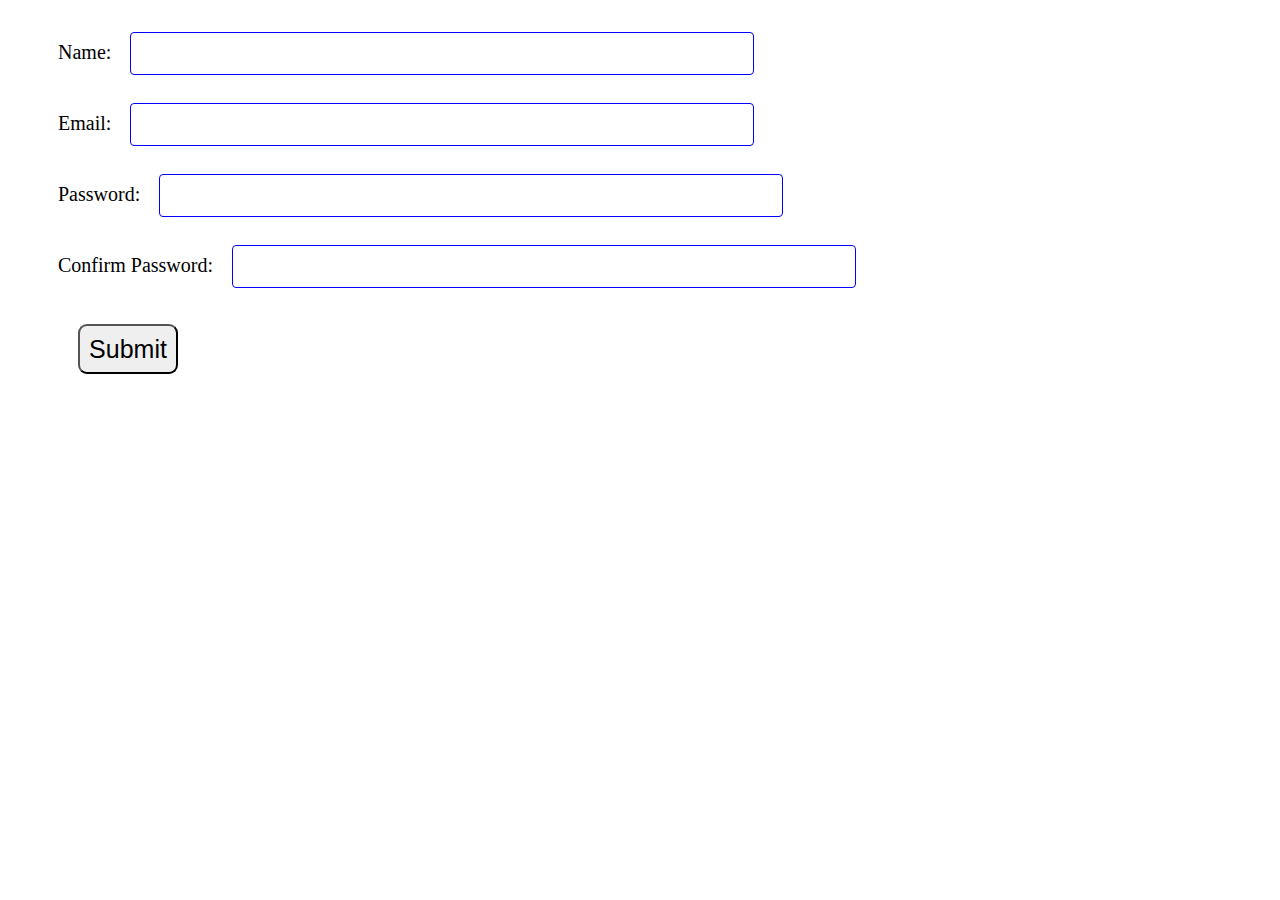
<file: March/week 1/Assignment 2/index.html>
<!DOCTYPE html>
<html lang="en">
<head>
    <meta charset="UTF-8">
    <meta http-equiv="X-UA-Compatible" content="IE=edge">
    <meta name="viewport" content="width=device-width, initial-scale=1.0">
    <title>Document</title>
    <link rel="stylesheet" href="style.css">
</head>
<body>
    <form aciton ="/myaction.php" name="myForm" onsubmit="return validateForm()" method="post">
        <div class="formdesign" id="name">
            Name: <input type="text" name="fname" required><b><span class="formerror"> </span></b>
        </div>

        <div class="formdesign" id="email">
            Email: <input type="email" name="femail" required><b><span class="formerror"> </span></b>
        </div>

        <div class="formdesign" id="pass">
            Password: <input type="password" name="fpass" required><b><span class="formerror"></span></b>
        </div>

        <div class="formdesign" id="cpass">
            Confirm Password: <input type="password" name="fcpass" required><b><span class="formerror"></span></b>
        </div>

        <input class="but" type="submit" value="Submit">

    </form>
</body>
<script src="script.js"></script>

</html>
</file>
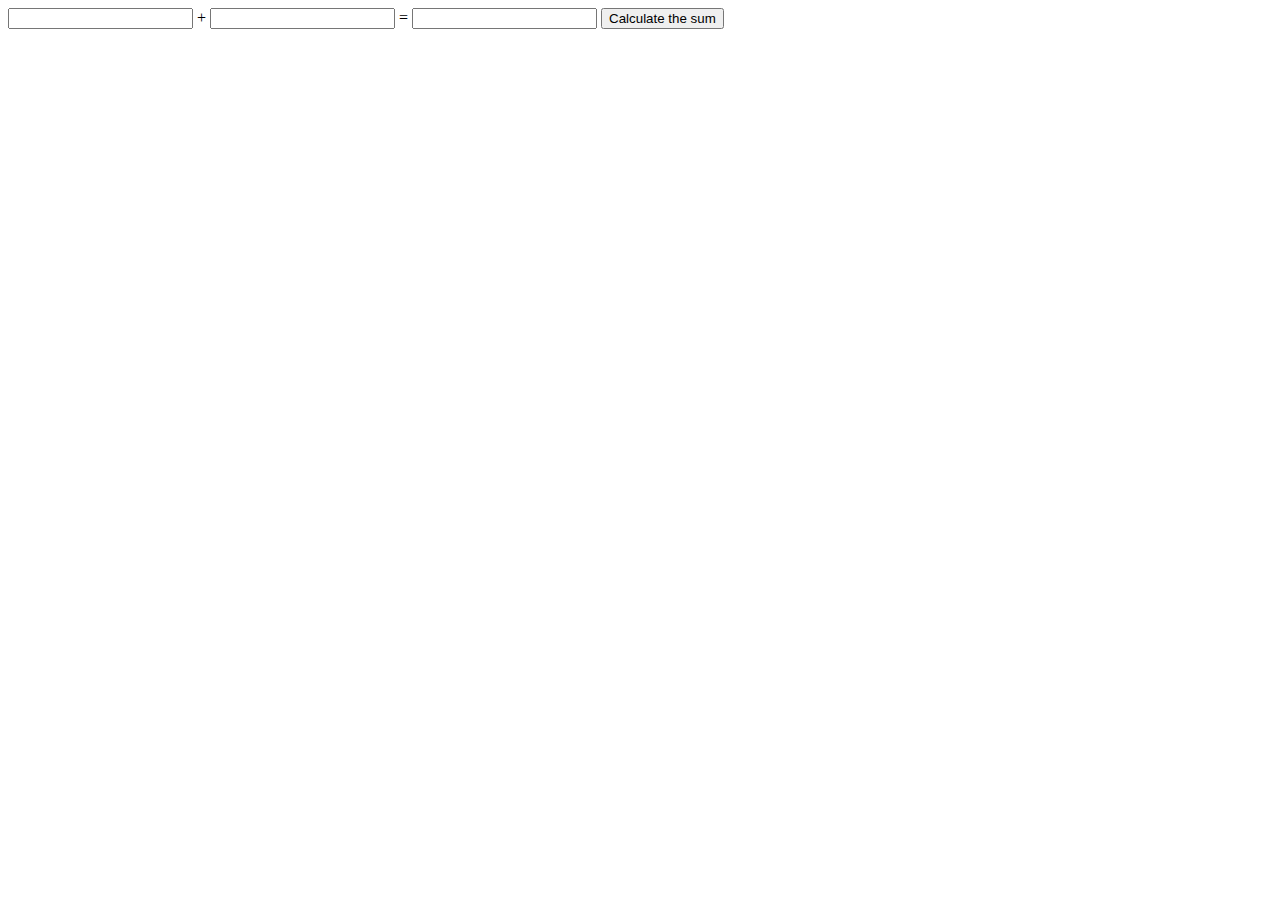
<file: March/week 1/Assignment 3/index.html>
<!DOCTYPE html>
<html lang="en">
<head>
    <meta charset="UTF-8">
    <title></title>
</head>
<body>
 
<input type="text" id="num1"/> +
<input type="text" id="num2"/> =
<input type="text" id="sum" readonly="readonly"/>
<input type="button" value="Calculate the sum" onclick="calc()"/>

</body>
<script src="script.js"></script>
</html>
</file>
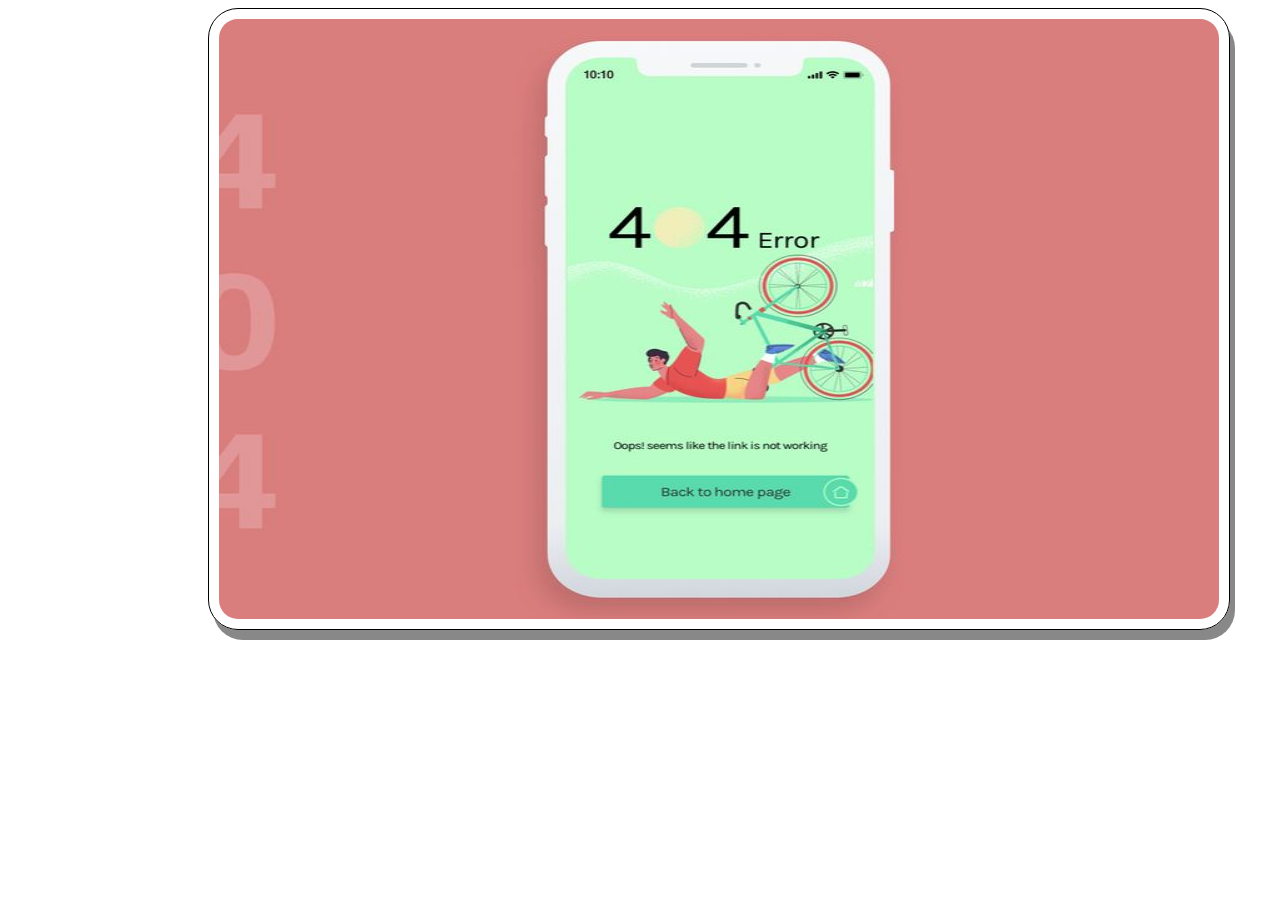
<file: March/week 1/Assignment 7/index.html>
<!DOCTYPE html>
<html lang="en">
<head>
    <meta charset="UTF-8">
    <meta http-equiv="X-UA-Compatible" content="IE=edge">
    <meta name="viewport" content="width=device-width, initial-scale=1.0">
    <title>Assignment</title>
    <link rel="stylesheet" href="style.css">
</head>

<body>
    <div class="container">
        <img id="image" src="image.jpeg" alt="">
    </div>
    
</body>
</html>
</file>
<file: March/week 1/Assignment 2/style.css>
body {
    padding: 10px 50px;
}

.formdesign {
    font-size: 20px;

}

.formdesign input {
    width: 50%;
    padding: 12px 20px;
    border: 1px solid blue;
    margin: 14px;
    border-radius: 4px;
    font-size: 15px;
}

.formerror {
    color: red;
}

.but {
    border-radius: 9px;
    width: 100px;
    height: 50px;
    font-size: 25px;
    margin: 22px 20px;
}
</file>
<file: March/week 1/Assignment 7/style.css>
#image{
    margin-left: 200px;
    width: 1000px;
    height: 600px;
    border-radius: 30px;
    box-shadow: 10px;
    border: 1px solid;
    padding: 10px;
    box-shadow: 5px 10px #888888;
}
</file>
